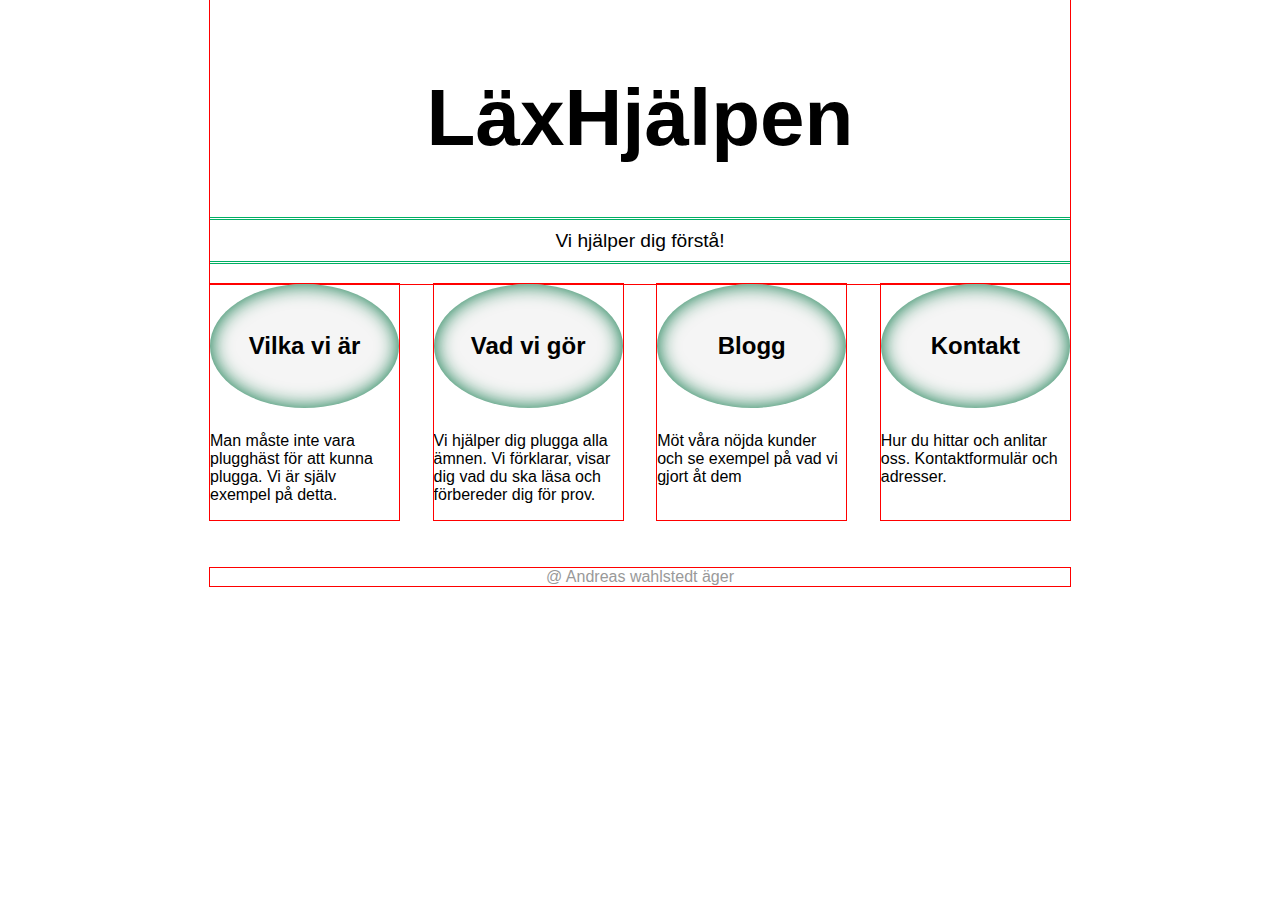
<file: index.html>
<!DOCTYPE html>
<html lang="sv">
    <head>
        <meta charset="utf-8" />
        <title>Starta - Läxhjälpen</title>
        <link rel="stylesheet" href="css/laxhjalpen.css" />
    </head>

    <body class="startpage">
        <header>
            <div class="hwrap">
                <a href="./"><img /></a>
                    <h1>LäxHjälpen</h1>
            </div>
            <p class="tagline">Vi hjälper dig förstå!</p>
        </header>
        <section class="menu">
            <h2><a href="om-oss.html">Vilka vi är</a></h2>
            <p>Man måste inte vara plugghäst för att kunna plugga. Vi är själv exempel på detta.</p>
        </section>
        <section class="menu">
            <h2><a href="arbeten.html">Vad vi gör</a></h2>
            <p>Vi hjälper dig plugga alla ämnen. Vi förklarar, visar dig vad du ska läsa och förbereder dig för prov.</p>
        </section>
        <section class="menu">
            <h2><a href="blog.php">Blogg</a></h2>
            <p>Möt våra nöjda kunder och se exempel på vad vi gjort åt dem</p>
        </section>
        <section class="menu">
            <h2><a href="contact.php">Kontakt</a></h2>
            <p>Hur du hittar och anlitar oss. Kontaktformulär och adresser.</p>
        </section>
        <footer>@ Andreas wahlstedt äger</footer>
    </body>
</html>
</file>
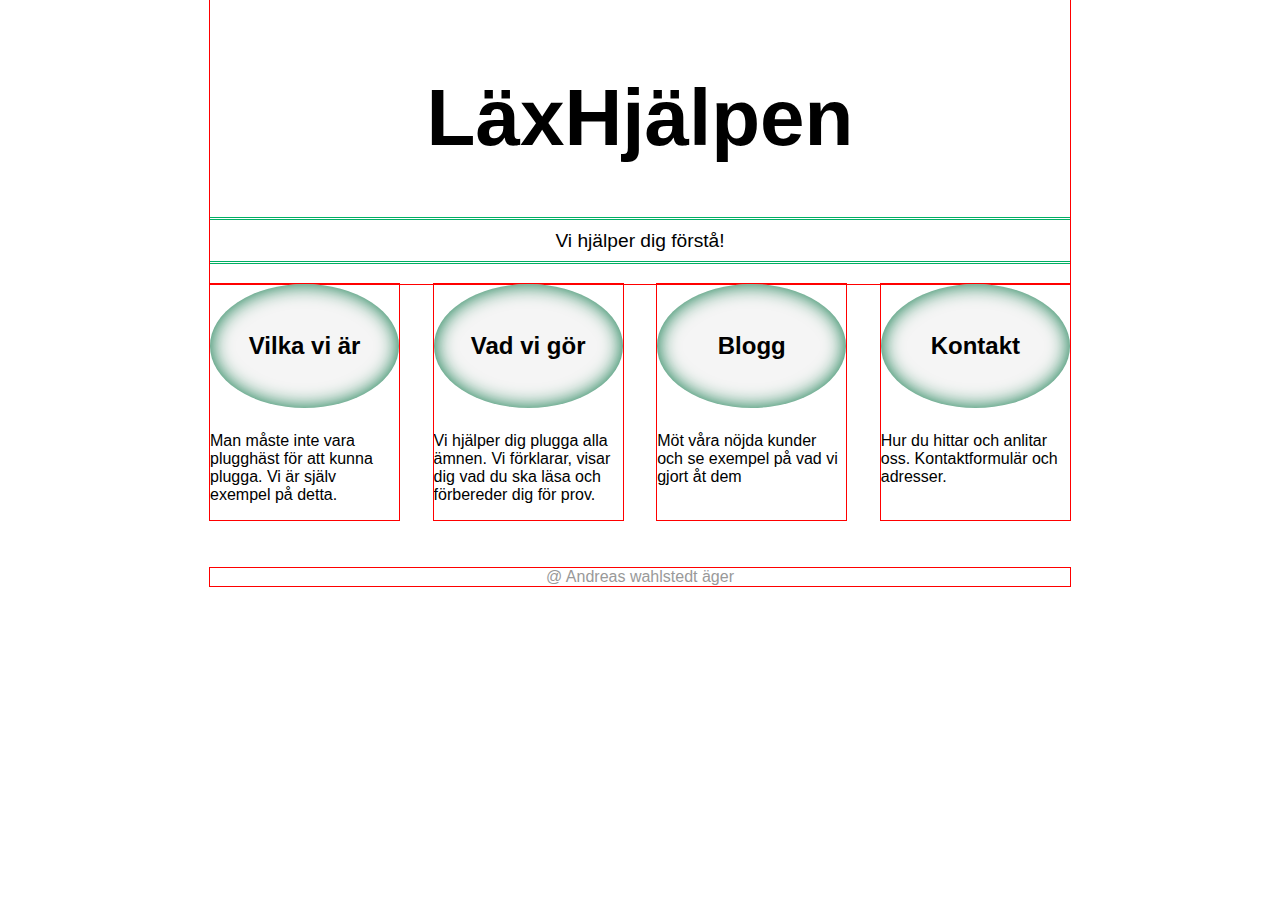
<file: html/index.html>
<!DOCTYPE html>
<html lang="sv">
    <head>
        <meta charset="utf-8" />
        <title>Starta - Läxhjälpen</title>
        <link rel="stylesheet" href="css/laxhjalpen.css" />
    </head>

    <body class="startpage">
        <header>
            <div class="hwrap">
                <a href="./"><img /></a>
                    <h1>LäxHjälpen</h1>
            </div>
            <p class="tagline">Vi hjälper dig förstå!</p>
        </header>
        <section class="menu">
            <h2><a href="om-oss.html">Vilka vi är</a></h2>
            <p>Man måste inte vara plugghäst för att kunna plugga. Vi är själv exempel på detta.</p>
        </section>
        <section class="menu">
            <h2><a href="arbeten.html">Vad vi gör</a></h2>
            <p>Vi hjälper dig plugga alla ämnen. Vi förklarar, visar dig vad du ska läsa och förbereder dig för prov.</p>
        </section>
        <section class="menu">
            <h2><a href="blog.php">Blogg</a></h2>
            <p>Möt våra nöjda kunder och se exempel på vad vi gjort åt dem</p>
        </section>
        <section class="menu">
            <h2><a href="contact.php">Kontakt</a></h2>
            <p>Hur du hittar och anlitar oss. Kontaktformulär och adresser.</p>
        </section>
        <footer>@ Andreas wahlstedt äger</footer>
    </body>
</html>
</file>
<file: css/laxhjalpen.css>
@charset "UTF-8";

body {
    margin: auto;
    max-width: 860px;
    font-family: sans-serif;
    font-size: 100%;
}

section, header, footer {
    outline: 1px solid red;
}

header {
    text-align: center;
}

.startpage h1 {
    font-size: 500%;
}

.tagline {
    font-size: 120%;
    padding: 0.5em;
    border-top: 3px double #00AF64;
    border-bottom: 3px double #00AF64;
    margin: 1em 0;
}

.menu h2 {
    margin: 0 0 1em;
    padding: 2em 0;
    background-color: #F5F5F5;
    text-align: center;
    box-shadow: inset 0 0 20px #007241;
    border-radius: 50%;
}

footer {
    margin-top: 3em;
    text-align: center;
    color: #999;
}

.startpage {
    display: flex;
    flex-wrap: wrap;
    justify-content: space-between;
}

.startpage header, .startpage footer {
    flex: 0 0 100%;
}

.startpage section {
    flex: 0 0 22%;
}

.menu a:link, .menu a:visited {
    text-decoration: none;
    color: #000;
}

.menu a:focus, .menu a:hover {
    text-decoration: underline;
    color: #A62F00;
}

.menu a:active {
    text-decoration: underline;
    color: #FF4900;
}
</file>
<file: html/css/laxhjalpen.css>
@charset "UTF-8";

body {
    margin: auto;
    max-width: 860px;
    font-family: sans-serif;
    font-size: 100%;
}

section, header, footer {
    outline: 1px solid red;
}

header {
    text-align: center;
}

.startpage h1 {
    font-size: 500%;
}

.tagline {
    font-size: 120%;
    padding: 0.5em;
    border-top: 3px double #00AF64;
    border-bottom: 3px double #00AF64;
    margin: 1em 0;
}

.menu h2 {
    margin: 0 0 1em;
    padding: 2em 0;
    background-color: #F5F5F5;
    text-align: center;
    box-shadow: inset 0 0 20px #007241;
    border-radius: 50%;
}

footer {
    margin-top: 3em;
    text-align: center;
    color: #999;
}

.startpage {
    display: flex;
    flex-wrap: wrap;
    justify-content: space-between;
}

.startpage header, .startpage footer {
    flex: 0 0 100%;
}

.startpage section {
    flex: 0 0 22%;
}

.menu a:link, .menu a:visited {
    text-decoration: none;
    color: #000;
}

.menu a:focus, .menu a:hover {
    text-decoration: underline;
    color: #A62F00;
}

.menu a:active {
    text-decoration: underline;
    color: #FF4900;
}
</file>
